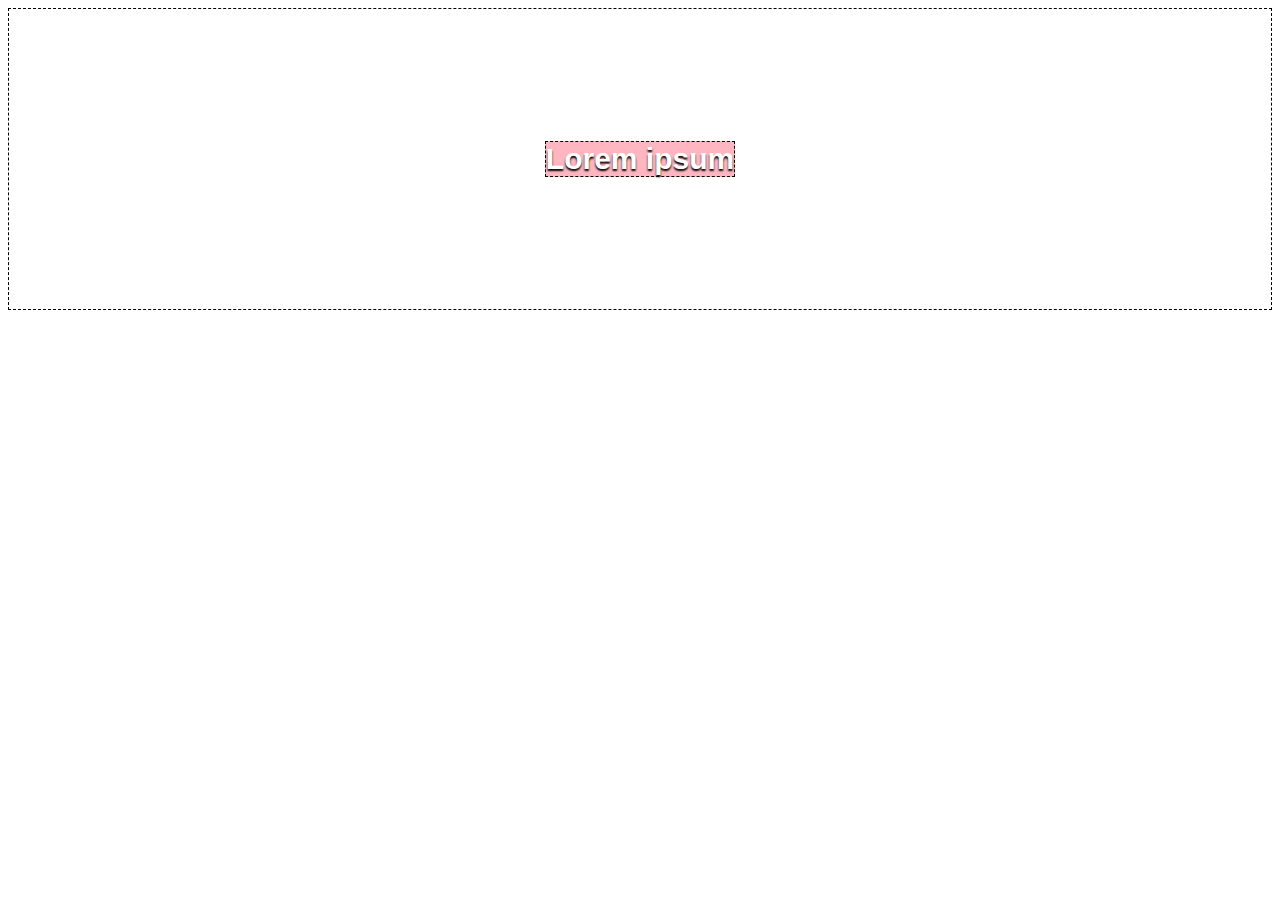
<file: index.html>
<!DOCTYPE html>
<html lang="en">
<head>
  <meta charset="UTF-8" />
  <meta http-equiv="X-UA-Compatible" content="IE=edge" />
  <meta name="viewport" content="width=device-width, initial-scale=1.0" />
  <link rel="stylesheet" href="./style/style.css">
  <title>CSS-Grid</title>
</head>
<body>
  <div class="grid">
    <div class="grid-item1 grid-item">Lorem ipsum</div>
  </div>
</body>
</html>
</file>
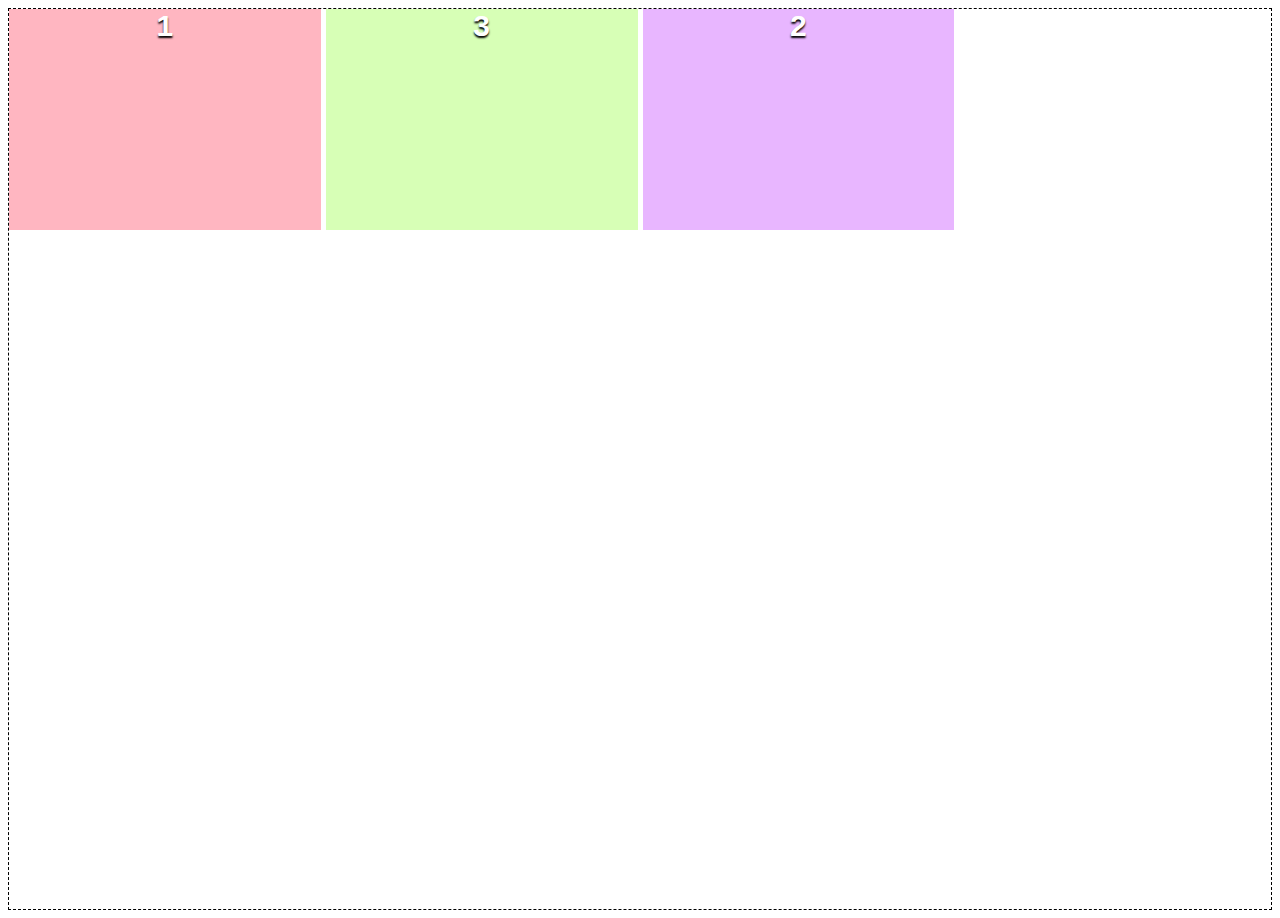
<file: lesson-7/index.html>
<!DOCTYPE html>
<html lang="en">
<head>
  <meta charset="UTF-8" />
  <meta http-equiv="X-UA-Compatible" content="IE=edge" />
  <meta name="viewport" content="width=device-width, initial-scale=1.0" />
  <link rel="stylesheet" href="style.css">
  <title>CSS-Grid</title>
</head>
<body>
  <div class="grid">
    <div class="grid-item1 grid-item">1</div>
    <div class="grid-item2 grid-item">2</div>
    <div class="grid-item3 grid-item">3</div>
    <!-- <div class="grid-item4 grid-item">4</div>
    <div class="grid-item5 grid-item">5</div>
    <div class="grid-item6 grid-item">6</div>
    <div class="grid-item7 grid-item">7</div>
    <div class="grid-item8 grid-item">8</div>
    <div class="grid-item9 grid-item">9</div>
    <div class="grid-item10 grid-item">10</div> -->
  </div>
</body>
</html>
</file>
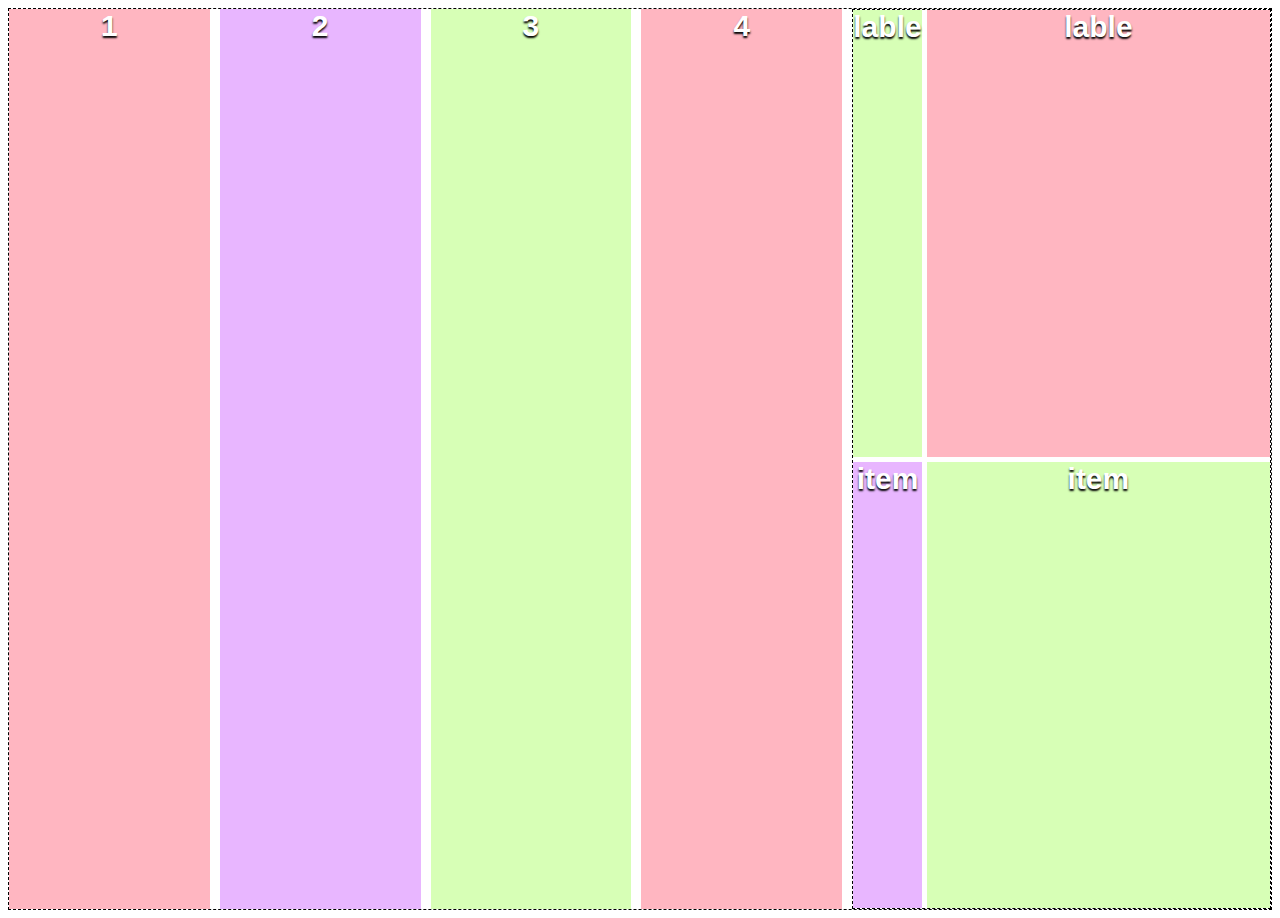
<file: lesson-8/index.html>
<!DOCTYPE html>
<html lang="en">
<head>
  <meta charset="UTF-8" />
  <meta http-equiv="X-UA-Compatible" content="IE=edge" />
  <meta name="viewport" content="width=device-width, initial-scale=1.0" />
  <link rel="stylesheet" href="style.css">
  <title>CSS-Grid</title>
</head>
<body>
  <div class="grid grid-1">
    <div class="grid-item1 grid-item">1</div>
    <div class="grid-item2 grid-item">2</div>
    <div class="grid-item3 grid-item">3</div>
    <div class="grid-item4 grid-item">4</div>
    <div class="grid grid-2 grid-item5">
      <div class="grid-item6 grid-item">lable</div>
      <div class="grid-item7 grid-item">lable</div>
      <div class="grid-item8 grid-item">item</div>
      <div class="grid-item9 grid-item">item</div>
    </div>
    <!-- <div class="grid-item10 grid-item">10</div> -->
  </div>
</body>
</html>
</file>
<file: style/style.css>
* {
  font-family: Robboto, sans-serif;
  font-size: 30px;
  font-weight: 900;
  text-align: center;
  color: #fff;
  text-shadow: 0px 2px 2px #000;
}

div {
  border: 1px dashed #000;
}

/*-----------------------------------*/

.grid {

  display: grid;
  grid-template-columns: 1fr;
  grid-template-rows: 300px;
  align-items: center;
  justify-items: center ;
}

.grid-item {}

.grid-item1 {
  align-self: center;
  justify-self: center;
  background: lightpink;
}
</file>
<file: lesson-7/style.css>
* {
  font-family: Robboto, sans-serif;
  font-size: 30px;
  font-weight: 900;
  text-align: center;
  color: #fff;
  text-shadow: 0px 2px 2px #000;
}

/*-----------------------------------*/

.grid {
  display: grid;
  grid-template-columns: repeat(4, 1fr);
  grid-template-rows: repeat(4, 1fr);
  grid-auto-flow: row dense;
  height: 100vh;
  grid-gap: 5px;
  border: 1px dashed #000;
}

.grid-item:nth-of-type(2) {
  order: 1;
}

/* .grid-item:nth-of-type(2),
.grid-item:nth-of-type(3) {
  grid-column: span 2;
} */

.grid-item1 {
  background: lightpink;
}

.grid-item2 {
  background: rgb(232, 182, 255);
}

.grid-item3 {
  background: rgb(215, 255, 182);
}

.grid-item4 {
  background: lightpink;
}

.grid-item5 {
  background: rgb(232, 182, 255);
}

.grid-item6 {
  background: rgb(215, 255, 182);
}

.grid-item7 {
  background: lightpink;
}

.grid-item8 {
  background: rgb(232, 182, 255);
}

.grid-item9 {
  background: rgb(215, 255, 182);
}

.grid-item10 {
  background: lightpink;
}
</file>
<file: lesson-8/style.css>
* {
  font-family: Robboto, sans-serif;
  font-size: 30px;
  font-weight: 900;
  text-align: center;
  color: #fff;
  text-shadow: 0px 2px 2px #000;
}



/*-----------------------------------*/

.grid {
  border: 1px dashed #000;
  display: grid;
  grid-gap: 10px;
  grid-template-columns: repeat(auto-fill, minmax(200px, auto));
}

.grid-1 {
  height: 100vh;
}

.grid-2 {
  grid-gap: 5px;
  grid-template-columns: 1fr 5fr;
}

.grid-item5 {
grid-column: span 2;
}

.grid-item1 {
  background: lightpink;
}

.grid-item2 {
  background: rgb(232, 182, 255);
}

.grid-item3 {
  background: rgb(215, 255, 182);
}

.grid-item4 {
  background: lightpink;
}



.grid-item6 {
  background: rgb(215, 255, 182);
}

.grid-item7 {
  background: lightpink;
}

.grid-item8 {
  background: rgb(232, 182, 255);
}

.grid-item9 {
  background: rgb(215, 255, 182);
}

.grid-item10 {
  background: lightpink;
}
</file>
